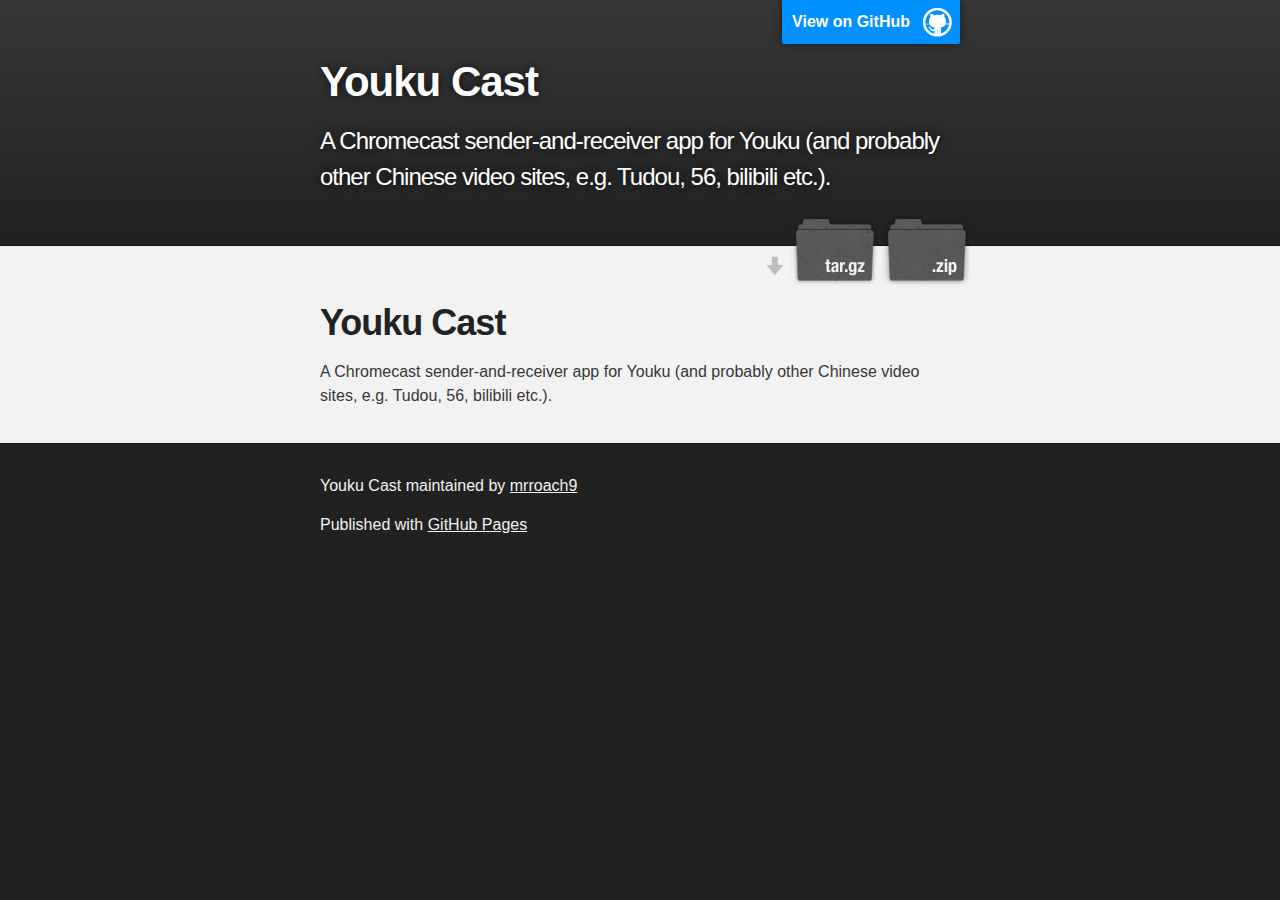
<file: index.html>
<!DOCTYPE html>
<html>

  <head>
    <meta charset='utf-8' />
    <meta http-equiv="X-UA-Compatible" content="chrome=1" />
    <meta name="description" content="Youku Cast : A Chromecast sender-and-receiver app for Youku (and probably other Chinese video sites, e.g. Tudou, 56, bilibili etc.)." />

    <link rel="stylesheet" type="text/css" media="screen" href="stylesheets/stylesheet.css">

    <title>Youku Cast</title>
  </head>

  <body>

    <!-- HEADER -->
    <div id="header_wrap" class="outer">
        <header class="inner">
          <a id="forkme_banner" href="https://github.com/mrroach9/YoukuCast">View on GitHub</a>

          <h1 id="project_title">Youku Cast</h1>
          <h2 id="project_tagline">A Chromecast sender-and-receiver app for Youku (and probably other Chinese video sites, e.g. Tudou, 56, bilibili etc.).</h2>

            <section id="downloads">
              <a class="zip_download_link" href="https://github.com/mrroach9/YoukuCast/zipball/master">Download this project as a .zip file</a>
              <a class="tar_download_link" href="https://github.com/mrroach9/YoukuCast/tarball/master">Download this project as a tar.gz file</a>
            </section>
        </header>
    </div>

    <!-- MAIN CONTENT -->
    <div id="main_content_wrap" class="outer">
      <section id="main_content" class="inner">
        <h1>
<a name="youku-cast" class="anchor" href="#youku-cast"><span class="octicon octicon-link"></span></a>Youku Cast</h1>

<p>A Chromecast sender-and-receiver app for Youku (and probably other Chinese video sites, e.g. Tudou, 56, bilibili etc.).</p>
      </section>
    </div>

    <!-- FOOTER  -->
    <div id="footer_wrap" class="outer">
      <footer class="inner">
        <p class="copyright">Youku Cast maintained by <a href="https://github.com/mrroach9">mrroach9</a></p>
        <p>Published with <a href="http://pages.github.com">GitHub Pages</a></p>
      </footer>
    </div>

    

  </body>
</html>
</file>
<file: stylesheets/stylesheet.css>
/*******************************************************************************
Slate Theme for GitHub Pages
by Jason Costello, @jsncostello
*******************************************************************************/

@import url(pygment_trac.css);

/*******************************************************************************
MeyerWeb Reset
*******************************************************************************/

html, body, div, span, applet, object, iframe,
h1, h2, h3, h4, h5, h6, p, blockquote, pre,
a, abbr, acronym, address, big, cite, code,
del, dfn, em, img, ins, kbd, q, s, samp,
small, strike, strong, sub, sup, tt, var,
b, u, i, center,
dl, dt, dd, ol, ul, li,
fieldset, form, label, legend,
table, caption, tbody, tfoot, thead, tr, th, td,
article, aside, canvas, details, embed,
figure, figcaption, footer, header, hgroup,
menu, nav, output, ruby, section, summary,
time, mark, audio, video {
  margin: 0;
  padding: 0;
  border: 0;
  font: inherit;
  vertical-align: baseline;
}

/* HTML5 display-role reset for older browsers */
article, aside, details, figcaption, figure,
footer, header, hgroup, menu, nav, section {
  display: block;
}

ol, ul {
  list-style: none;
}

table {
  border-collapse: collapse;
  border-spacing: 0;
}

/*******************************************************************************
Theme Styles
*******************************************************************************/

body {
  box-sizing: border-box;
  color:#373737;
  background: #212121;
  font-size: 16px;
  font-family: 'Myriad Pro', Calibri, Helvetica, Arial, sans-serif;
  line-height: 1.5;
  -webkit-font-smoothing: antialiased;
}

h1, h2, h3, h4, h5, h6 {
  margin: 10px 0;
  font-weight: 700;
  color:#222222;
  font-family: 'Lucida Grande', 'Calibri', Helvetica, Arial, sans-serif;
  letter-spacing: -1px;
}

h1 {
  font-size: 36px;
  font-weight: 700;
}

h2 {
  padding-bottom: 10px;
  font-size: 32px;
  background: url('../images/bg_hr.png') repeat-x bottom;
}

h3 {
  font-size: 24px;
}

h4 {
  font-size: 21px;
}

h5 {
  font-size: 18px;
}

h6 {
  font-size: 16px;
}

p {
  margin: 10px 0 15px 0;
}

footer p {
  color: #f2f2f2;
}

a {
  text-decoration: none;
  color: #007edf;
  text-shadow: none;

  transition: color 0.5s ease;
  transition: text-shadow 0.5s ease;
  -webkit-transition: color 0.5s ease;
  -webkit-transition: text-shadow 0.5s ease;
  -moz-transition: color 0.5s ease;
  -moz-transition: text-shadow 0.5s ease;
  -o-transition: color 0.5s ease;
  -o-transition: text-shadow 0.5s ease;
  -ms-transition: color 0.5s ease;
  -ms-transition: text-shadow 0.5s ease;
}

a:hover, a:focus {text-decoration: underline;}

footer a {
  color: #F2F2F2;
  text-decoration: underline;
}

em {
  font-style: italic;
}

strong {
  font-weight: bold;
}

img {
  position: relative;
  margin: 0 auto;
  max-width: 739px;
  padding: 5px;
  margin: 10px 0 10px 0;
  border: 1px solid #ebebeb;

  box-shadow: 0 0 5px #ebebeb;
  -webkit-box-shadow: 0 0 5px #ebebeb;
  -moz-box-shadow: 0 0 5px #ebebeb;
  -o-box-shadow: 0 0 5px #ebebeb;
  -ms-box-shadow: 0 0 5px #ebebeb;
}

p img {
  display: inline;
  margin: 0;
  padding: 0;
  vertical-align: middle;
  text-align: center;
  border: none;
}

pre, code {
  width: 100%;
  color: #222;
  background-color: #fff;

  font-family: Monaco, "Bitstream Vera Sans Mono", "Lucida Console", Terminal, monospace;
  font-size: 14px;

  border-radius: 2px;
  -moz-border-radius: 2px;
  -webkit-border-radius: 2px;
}

pre {
  width: 100%;
  padding: 10px;
  box-shadow: 0 0 10px rgba(0,0,0,.1);
  overflow: auto;
}

code {
  padding: 3px;
  margin: 0 3px;
  box-shadow: 0 0 10px rgba(0,0,0,.1);
}

pre code {
  display: block;
  box-shadow: none;
}

blockquote {
  color: #666;
  margin-bottom: 20px;
  padding: 0 0 0 20px;
  border-left: 3px solid #bbb;
}


ul, ol, dl {
  margin-bottom: 15px
}

ul {
  list-style: inside;
  padding-left: 20px;
}

ol {
  list-style: decimal inside;
  padding-left: 20px;
}

dl dt {
  font-weight: bold;
}

dl dd {
  padding-left: 20px;
  font-style: italic;
}

dl p {
  padding-left: 20px;
  font-style: italic;
}

hr {
  height: 1px;
  margin-bottom: 5px;
  border: none;
  background: url('../images/bg_hr.png') repeat-x center;
}

table {
  border: 1px solid #373737;
  margin-bottom: 20px;
  text-align: left;
 }

th {
  font-family: 'Lucida Grande', 'Helvetica Neue', Helvetica, Arial, sans-serif;
  padding: 10px;
  background: #373737;
  color: #fff;
 }

td {
  padding: 10px;
  border: 1px solid #373737;
 }

form {
  background: #f2f2f2;
  padding: 20px;
}

/*******************************************************************************
Full-Width Styles
*******************************************************************************/

.outer {
  width: 100%;
}

.inner {
  position: relative;
  max-width: 640px;
  padding: 20px 10px;
  margin: 0 auto;
}

#forkme_banner {
  display: block;
  position: absolute;
  top:0;
  right: 10px;
  z-index: 10;
  padding: 10px 50px 10px 10px;
  color: #fff;
  background: url('../images/blacktocat.png') #0090ff no-repeat 95% 50%;
  font-weight: 700;
  box-shadow: 0 0 10px rgba(0,0,0,.5);
  border-bottom-left-radius: 2px;
  border-bottom-right-radius: 2px;
}

#header_wrap {
  background: #212121;
  background: -moz-linear-gradient(top, #373737, #212121);
  background: -webkit-linear-gradient(top, #373737, #212121);
  background: -ms-linear-gradient(top, #373737, #212121);
  background: -o-linear-gradient(top, #373737, #212121);
  background: linear-gradient(top, #373737, #212121);
}

#header_wrap .inner {
  padding: 50px 10px 30px 10px;
}

#project_title {
  margin: 0;
  color: #fff;
  font-size: 42px;
  font-weight: 700;
  text-shadow: #111 0px 0px 10px;
}

#project_tagline {
  color: #fff;
  font-size: 24px;
  font-weight: 300;
  background: none;
  text-shadow: #111 0px 0px 10px;
}

#downloads {
  position: absolute;
  width: 210px;
  z-index: 10;
  bottom: -40px;
  right: 0;
  height: 70px;
  background: url('../images/icon_download.png') no-repeat 0% 90%;
}

.zip_download_link {
  display: block;
  float: right;
  width: 90px;
  height:70px;
  text-indent: -5000px;
  overflow: hidden;
  background: url(../images/sprite_download.png) no-repeat bottom left;
}

.tar_download_link {
  display: block;
  float: right;
  width: 90px;
  height:70px;
  text-indent: -5000px;
  overflow: hidden;
  background: url(../images/sprite_download.png) no-repeat bottom right;
  margin-left: 10px;
}

.zip_download_link:hover {
  background: url(../images/sprite_download.png) no-repeat top left;
}

.tar_download_link:hover {
  background: url(../images/sprite_download.png) no-repeat top right;
}

#main_content_wrap {
  background: #f2f2f2;
  border-top: 1px solid #111;
  border-bottom: 1px solid #111;
}

#main_content {
  padding-top: 40px;
}

#footer_wrap {
  background: #212121;
}



/*******************************************************************************
Small Device Styles
*******************************************************************************/

@media screen and (max-width: 480px) {
  body {
    font-size:14px;
  }

  #downloads {
    display: none;
  }

  .inner {
    min-width: 320px;
    max-width: 480px;
  }

  #project_title {
  font-size: 32px;
  }

  h1 {
    font-size: 28px;
  }

  h2 {
    font-size: 24px;
  }

  h3 {
    font-size: 21px;
  }

  h4 {
    font-size: 18px;
  }

  h5 {
    font-size: 14px;
  }

  h6 {
    font-size: 12px;
  }

  code, pre {
    min-width: 320px;
    max-width: 480px;
    font-size: 11px;
  }

}
</file>
